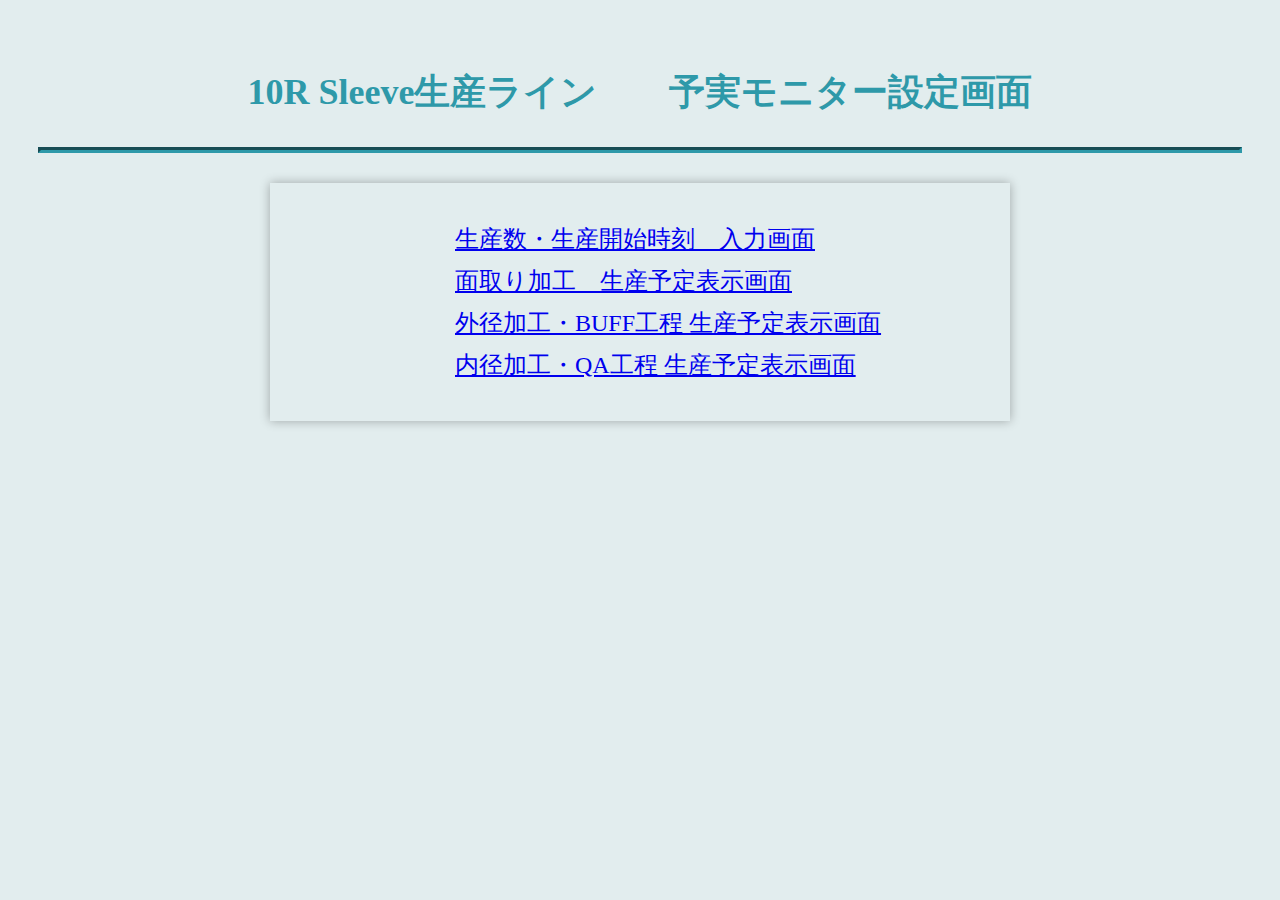
<file: index.html>
<!DOCTYPE html>
<html>
<head>
    <meta charset="UTF-8">
    <meta name="viewport" content="width=device-width, initial-scale=1, shrink-to-fit=no">

    <title>10R 予実モニター</title>
    
    <!-- Bootstrap CSS -->
    <link rel="stylesheet" href="css/style2.css">
</head>

<body>

    <header>
            <h1>10R Sleeve生産ライン　　予実モニター設定画面</h1>
    </header>

    <hr>

    <div class="container">
        <ol class="items">
            <li><a href="html/put-num-date-ALL.html">生産数・生産開始時刻　入力画面</a></li>
            <li><a href="html/get-plan-order-CNC.html">面取り加工　生産予定表示画面</a></li>
            <li><a href="html/get-plan-order-BUFF.html">外径加工・BUFF工程 生産予定表示画面</a></li>
            <li><a href="html/get-plan-order-QA.html">内径加工・QA工程 生産予定表示画面</a></li>
        </ol>
    </div>
</body>
</html>
</file>
<file: css/style2.css>
body{
    background-color: #e2edee;
    padding: 30px;*
    color: #777;
    font-family: "M PLUS Rounded 1c"; 
}

header{
    margin-top: 30px;/*上余白30px*/
    color: #2E99A9;
}

h1{
    font-size: 36px;
    font-weight: bold;
    text-align: center;
    margin: 0;
}

hr{
    border-width: 3px;/*太さ3px*/
    border-color: #2E99A9;
    margin: 30px 0;/*上下余白30px*/
}

.container{
    margin: 0 auto;
    padding: 10px;
    width: 720px;
    box-shadow: 0 0 10px rgba(0,0,0,.3);
}

/*.container a{
    width: 1080px;
    text-align: left;
}*/

.container ol{
    margin: 30px 15px;
    /*float: right;*/
    font-size: 24px;
    /*vertical-align: middle;*/
    list-style: none;
    text-align: left;
}

.container ol.items li{
    margin-left: 120px;
    margin-bottom: 10px;
}
</file>
